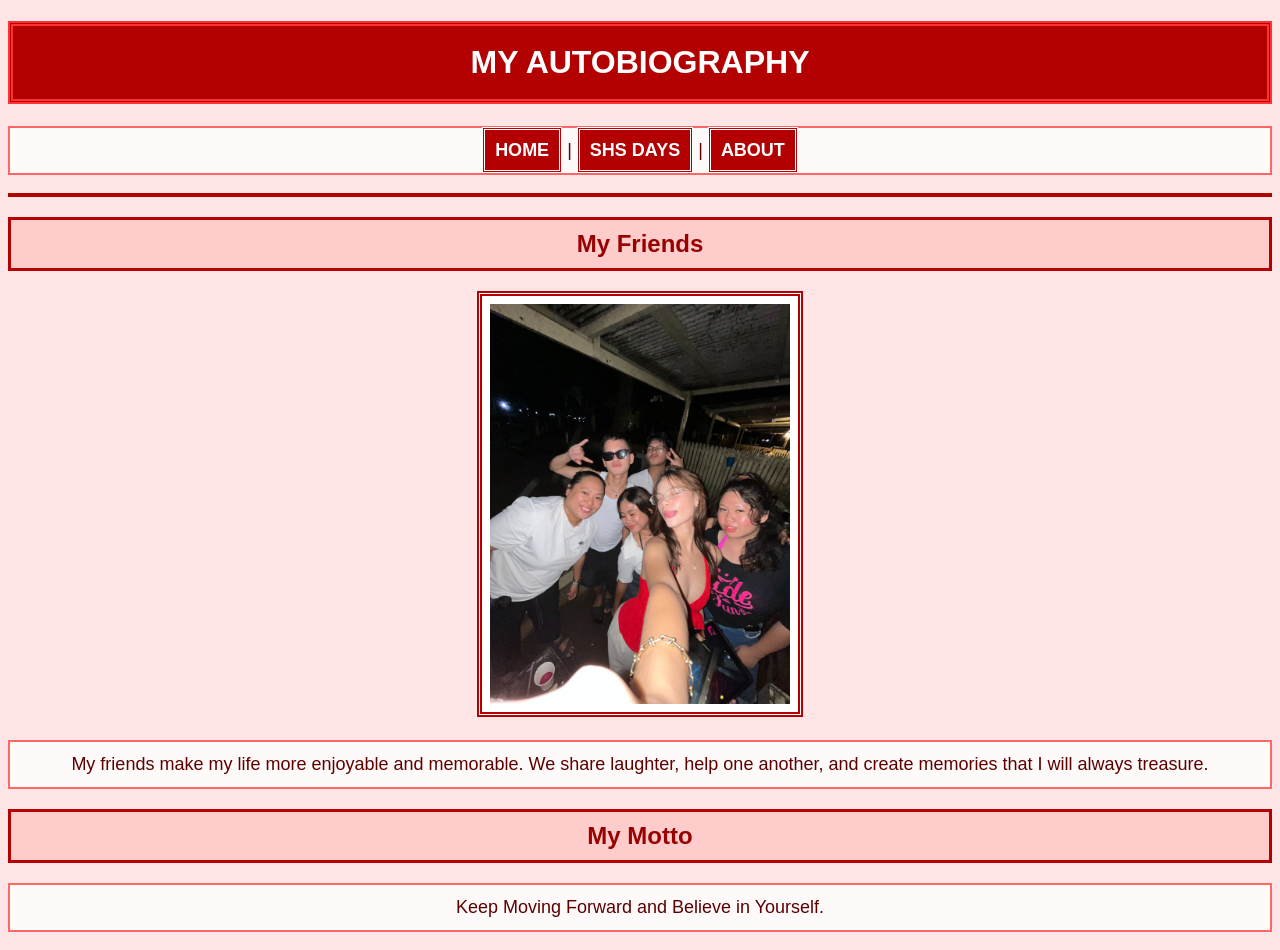
<file: index.html>
<!DOCTYPE html>
<html>
<head>
    <title>My Autobiography</title>
    <link rel="stylesheet" href="stylesheet.css">
</head>
<body>
    <h1>MY AUTOBIOGRAPHY</h1>

    <p>
        <a href="index.html">HOME</a> |
        <a href="shsday.html">SHS DAYS</a> |
        <a href="about.html">ABOUT</a>
    </p>

    <hr>

    <h2>My Friends</h2>
    <img src="friends.jpg" alt="My friends" width="300">
    <p>My friends make my life more enjoyable
    and memorable. We share laughter, help one
    another, and create memories that I will
    always treasure.</p>

    <h2>My Motto</h2>
    <p>Keep Moving Forward and Believe in Yourself.</p>
</body>
</html>
</file>
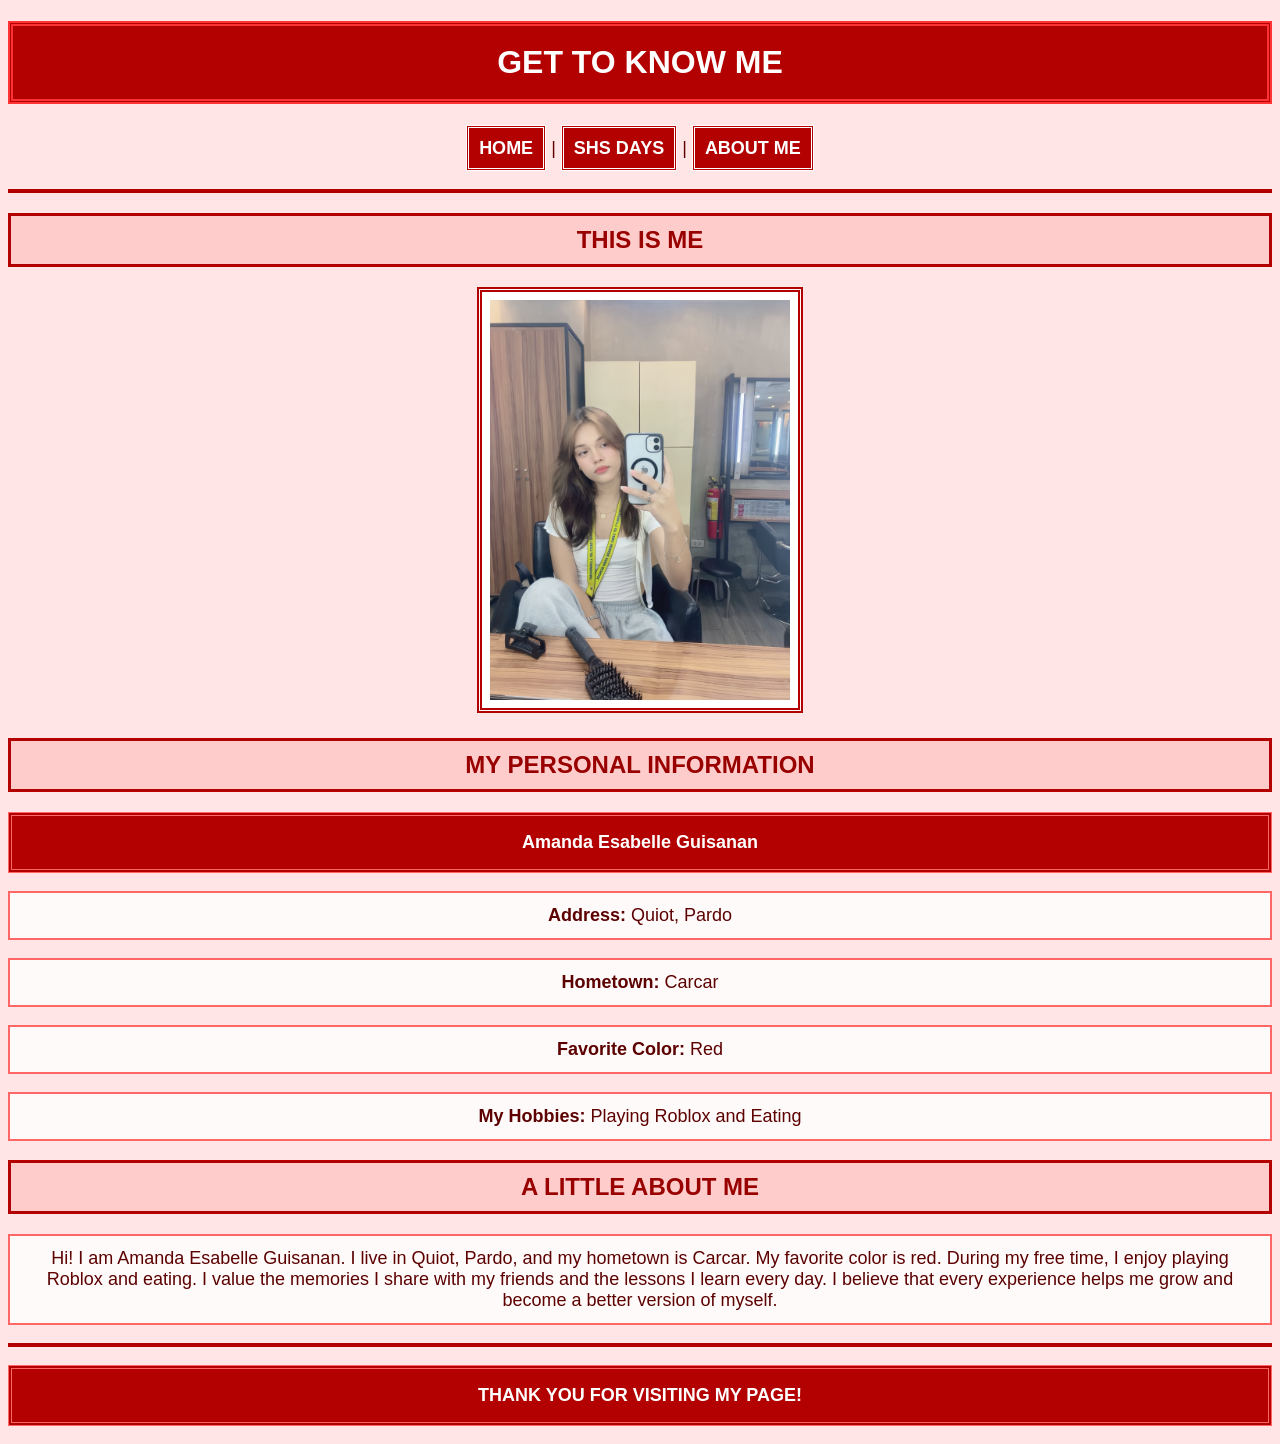
<file: about.html>
<!DOCTYPE html>
<html>
<head>
    <title>About Me</title>
    <link rel="stylesheet" href="stylesheet.css">
</head>
<body>
    <h1>GET TO KNOW ME</h1>

    <p class="menu">
        <a href="index.html">HOME</a> |
        <a href="shsday.html">SHS DAYS</a> |
        <a href="about.html">ABOUT ME</a>
    </p>

    <hr>

    <h2>THIS IS ME</h2>

    <img src="amanda.jpg"
    alt="My Picture" width="300">

    <h2>MY PERSONAL INFORMATION</h2>

    <p class="highlight">
        Amanda Esabelle Guisanan
    </p>

    <p><b>Address:</b> Quiot, Pardo</p>

    <p><b>Hometown:</b> Carcar</p>

    <p><b>Favorite Color:</b> Red</p>

    <p><b>My Hobbies:</b> Playing Roblox and Eating</p>

    <h2>A LITTLE ABOUT ME</h2>

    <p>
        Hi! I am Amanda Esabelle Guisanan.
        I live in Quiot, Pardo, and my hometown
        is Carcar. My favorite color is red.
        During my free time, I enjoy playing
        Roblox and eating. I value the memories
        I share with my friends and the lessons
        I learn every day. I believe that every
        experience helps me grow and become a
        better version of myself.
    </p>

    <hr>

    <p class="highlight">
        THANK YOU FOR VISITING MY PAGE!
    </p>
</body>
</html>
</file>
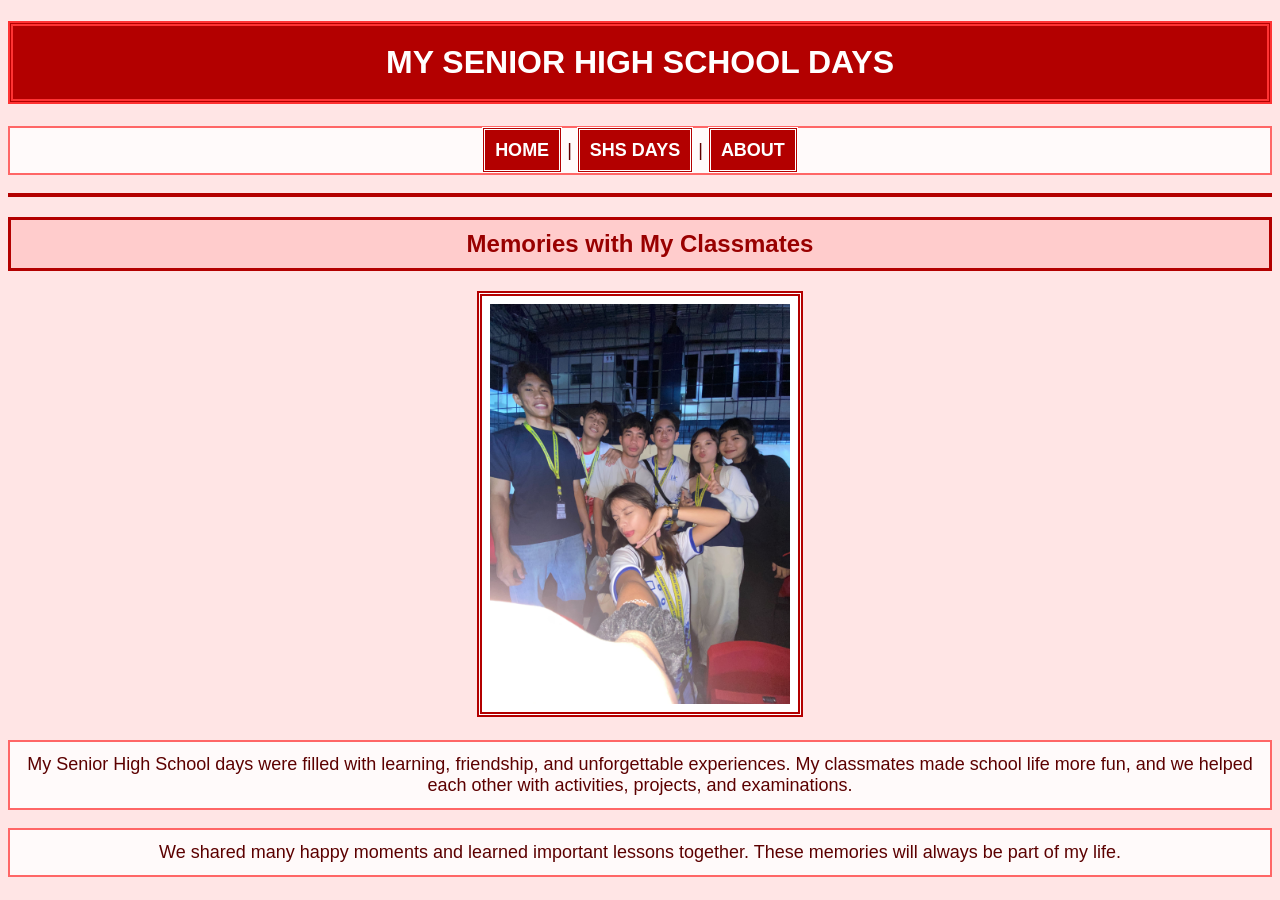
<file: shsday.html>
<!DOCTYPE html>
<html>
<head>
    <title>My SHS Days</title>
    <link rel="stylesheet" href="stylesheet.css">
</head>
<body>
    <h1>MY SENIOR HIGH SCHOOL DAYS</h1>

    <p>
        <a href="index.html">HOME</a> |
        <a href="shsday.html">SHS DAYS</a> |
        <a href="about.html">ABOUT</a>
    </p>

    <hr>

    <h2>Memories with My Classmates</h2>
    <img src="classmates.jpg"
    alt="My SHS classmates" width="300">

    <p>My Senior High School days were filled
    with learning, friendship, and unforgettable
    experiences. My classmates made school life
    more fun, and we helped each other with
    activities, projects, and examinations.</p>

    <p>We shared many happy moments and learned
    important lessons together. These memories
    will always be part of my life.</p>
</body>
</html>
</file>
<file: stylesheet.css>
body {
    background-color: #ffe5e5;
    color: #5c0000;
    text-align: center;
    font-family: Arial, sans-serif;
    font-size: 18px;
}

h1 {
    background-color: #b30000;
    color: white;
    font-size: 32px;
    padding: 18px;
    border: 5px double #ff3333;
}

h2 {
    background-color: #ffcccc;
    color: #990000;
    padding: 10px;
    border: 3px solid #b30000;
    font-size: 24px;
}

p {
    background-color: #fffafa;
    color: #5c0000;
    padding: 12px;
    border: 2px solid #ff6666;
    font-size: 18px;
}

.menu {
    background-color: #ffe5e5;
    border: 0;
    padding: 12px;
}

a {
    background-color: #b30000;
    color: white;
    text-decoration: none;
    font-weight: bold;
    padding: 10px;
    border: 3px double white;
}

img {
    width: 300px;
    background-color: white;
    padding: 8px;
    border: 5px double #b30000;
}

.highlight {
    background-color: #b30000;
    color: white;
    font-weight: bold;
    border: 4px double #ff6666;
    padding: 16px;
}

hr {
    background-color: #b30000;
    height: 4px;
    border: 0;
}
</file>
